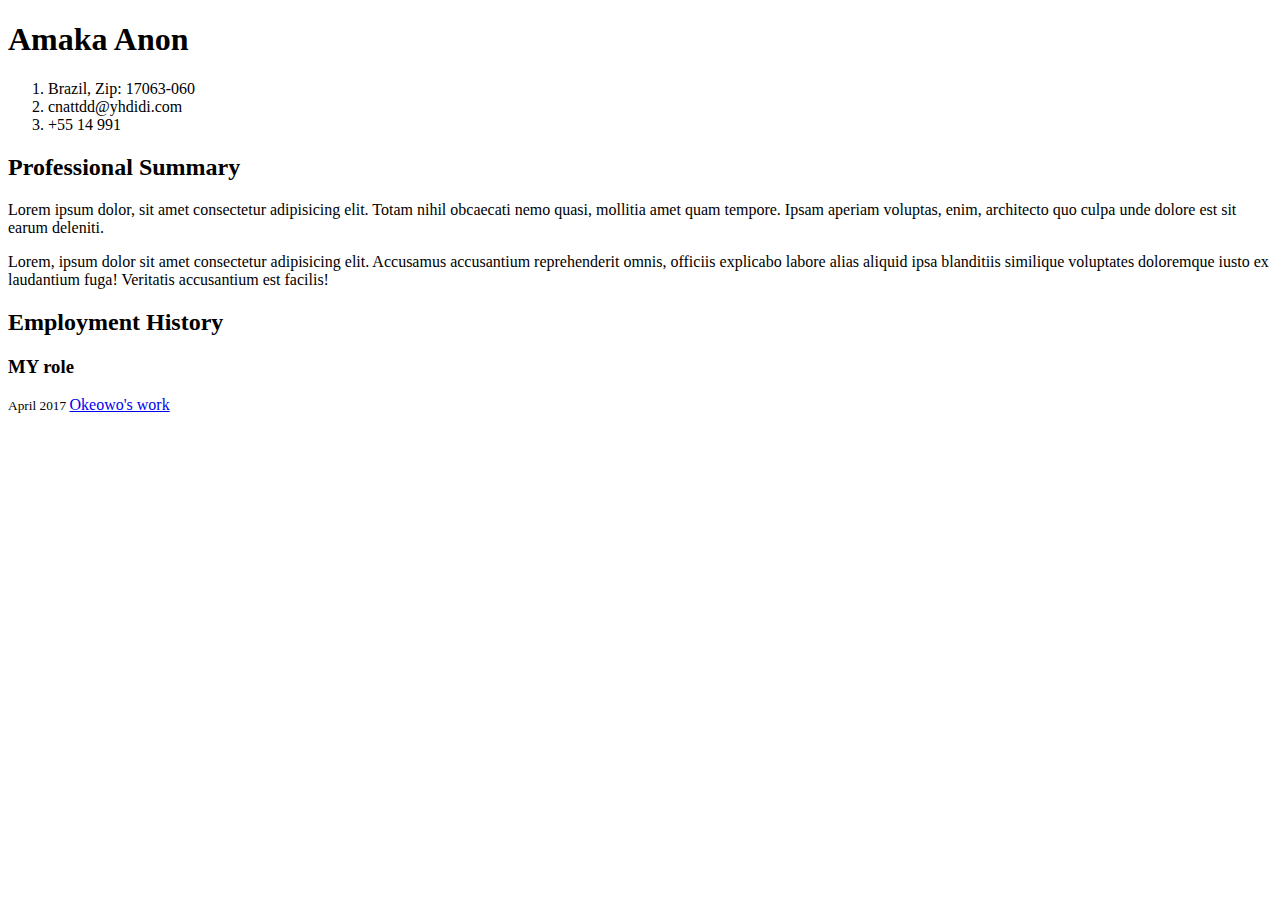
<file: index.html>
<!DOCTYPE html>
<html lang="en">
<head>
    <meta charset="UTF-8">
    <meta name="viewport" content="width=device-width, initial-scale=1.0">
    <title> My Curriculum Vitae  </title>
</head>
<body>
    <header>
        <h1> Amaka Anon </h1>
        <ol> 
            <li>Brazil, Zip: 17063-060</li>
            <li> cnattdd@yhdidi.com</li>
            <li> +55 14 991</li>
        </ol>
    </header>

    <main>
        <section>
            <h2> Professional Summary </h2>
            <p> Lorem ipsum dolor, sit amet consectetur adipisicing elit. Totam nihil obcaecati nemo quasi,
                 mollitia amet quam tempore. Ipsam aperiam voluptas, enim, architecto quo culpa unde dolore est sit earum deleniti.</p>
            <p> Lorem, ipsum dolor sit amet consectetur adipisicing elit. Accusamus accusantium reprehenderit omnis, 
                officiis explicabo labore alias aliquid ipsa blanditiis similique voluptates doloremque iusto ex laudantium fuga! Veritatis accusantium est facilis!</p>
        </section>
        <section>
            <h2>Employment History</h2>

            <div>
                <h3> MY role </h3>
                <small> April 2017 </small>
                <a href="/">Okeowo's work</a>
            </div>
        </section>
    </main>
    <footer></footer>
    
   
</body>
</html>
</file>
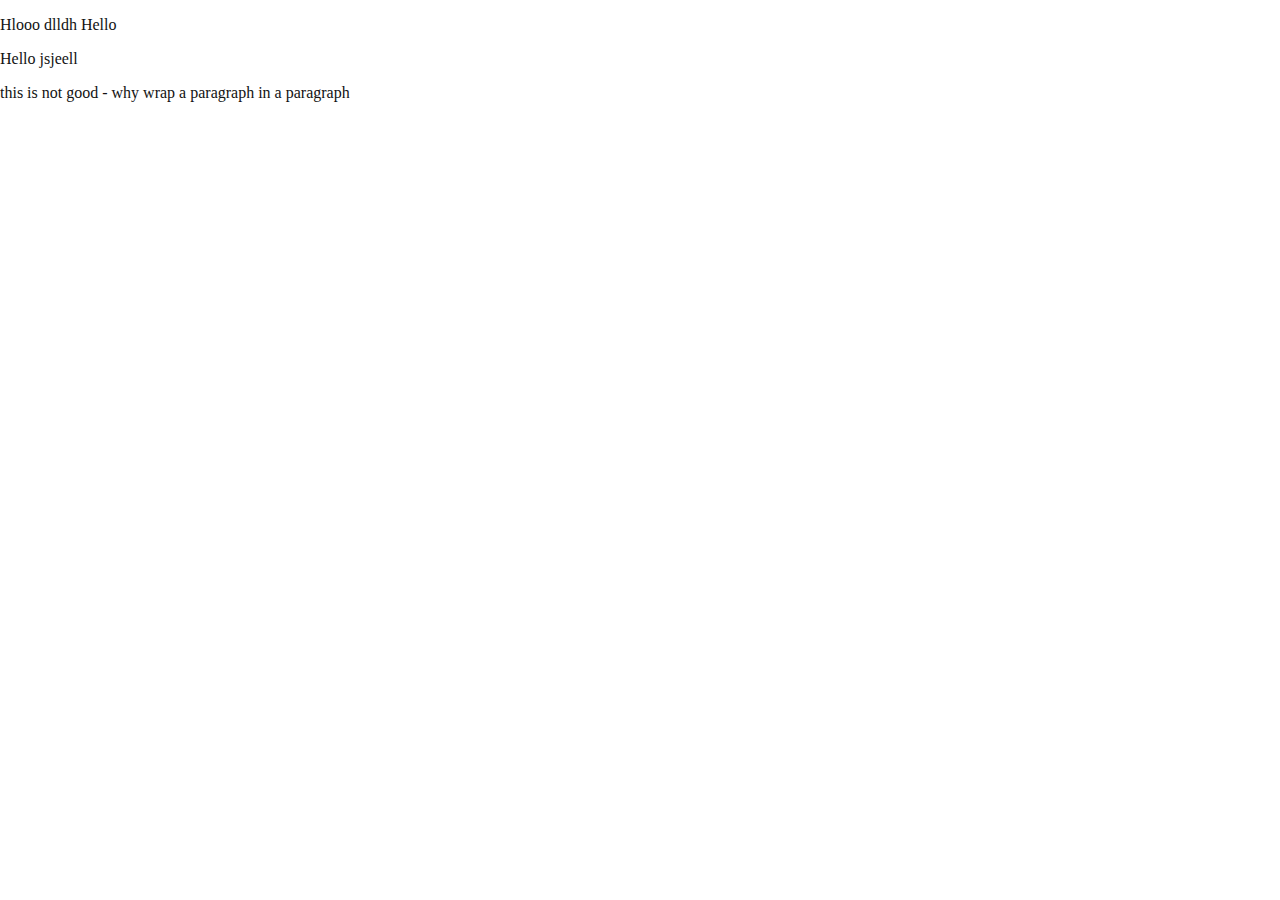
<file: practice.html>
<!DOCTYPE html>
<html lang="en">
<head>
    <meta charset="UTF-8">
    <meta name="viewport" content="width=device-width, initial-scale=1.0">
    <link rel="stylesheet" href="style.css">
    <title> Practice document </title>
</head>
<body>
    <div> 
        <!--  -->
        <!-- I am trying to group this element  -->
         <!-- TODO  
          
         JGFFGHFG GGFJFJ GHGHG 
         GFGDG HFHFH GGDHHHFGSGG FGFG 
         1. hELLO 
         2. STIPTUT 
         3. sTART WITH A DIV 
         4. STOP TYPING 

         -->
        <p> Hlooo dlldh <span> Hello </span> </p>
         <p> Hello jsjeell </p>
         <p>
            <p> this is not good - why wrap a paragraph in a paragraph </p>
         </p>
    </div>
    <div>
        <div>

        </div>
        <div>

        </div>
    </div>
</body>
</html>
</file>
<file: style.css>
body {
    background-color: #fff;
    color: #121212;
    margin:0;
}

.not_bold {
    font-weight: normal;
}
</file>
